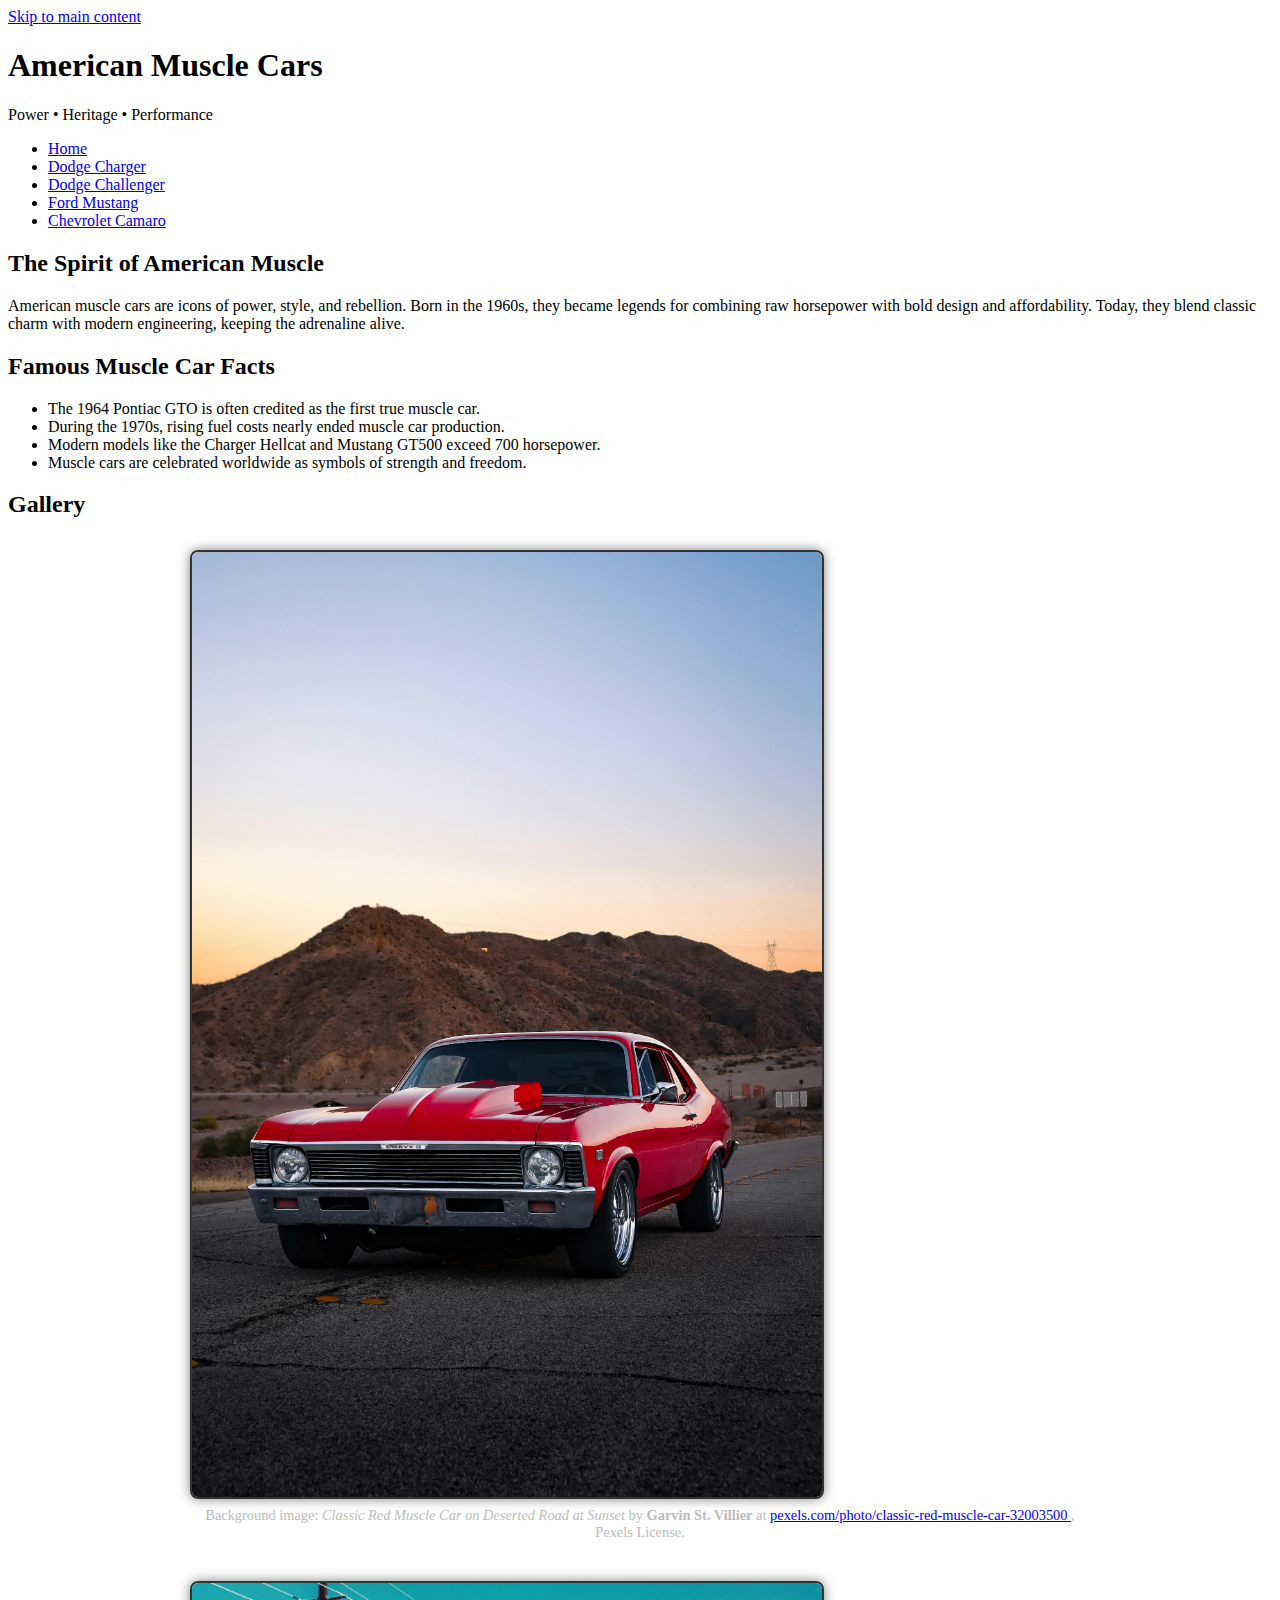
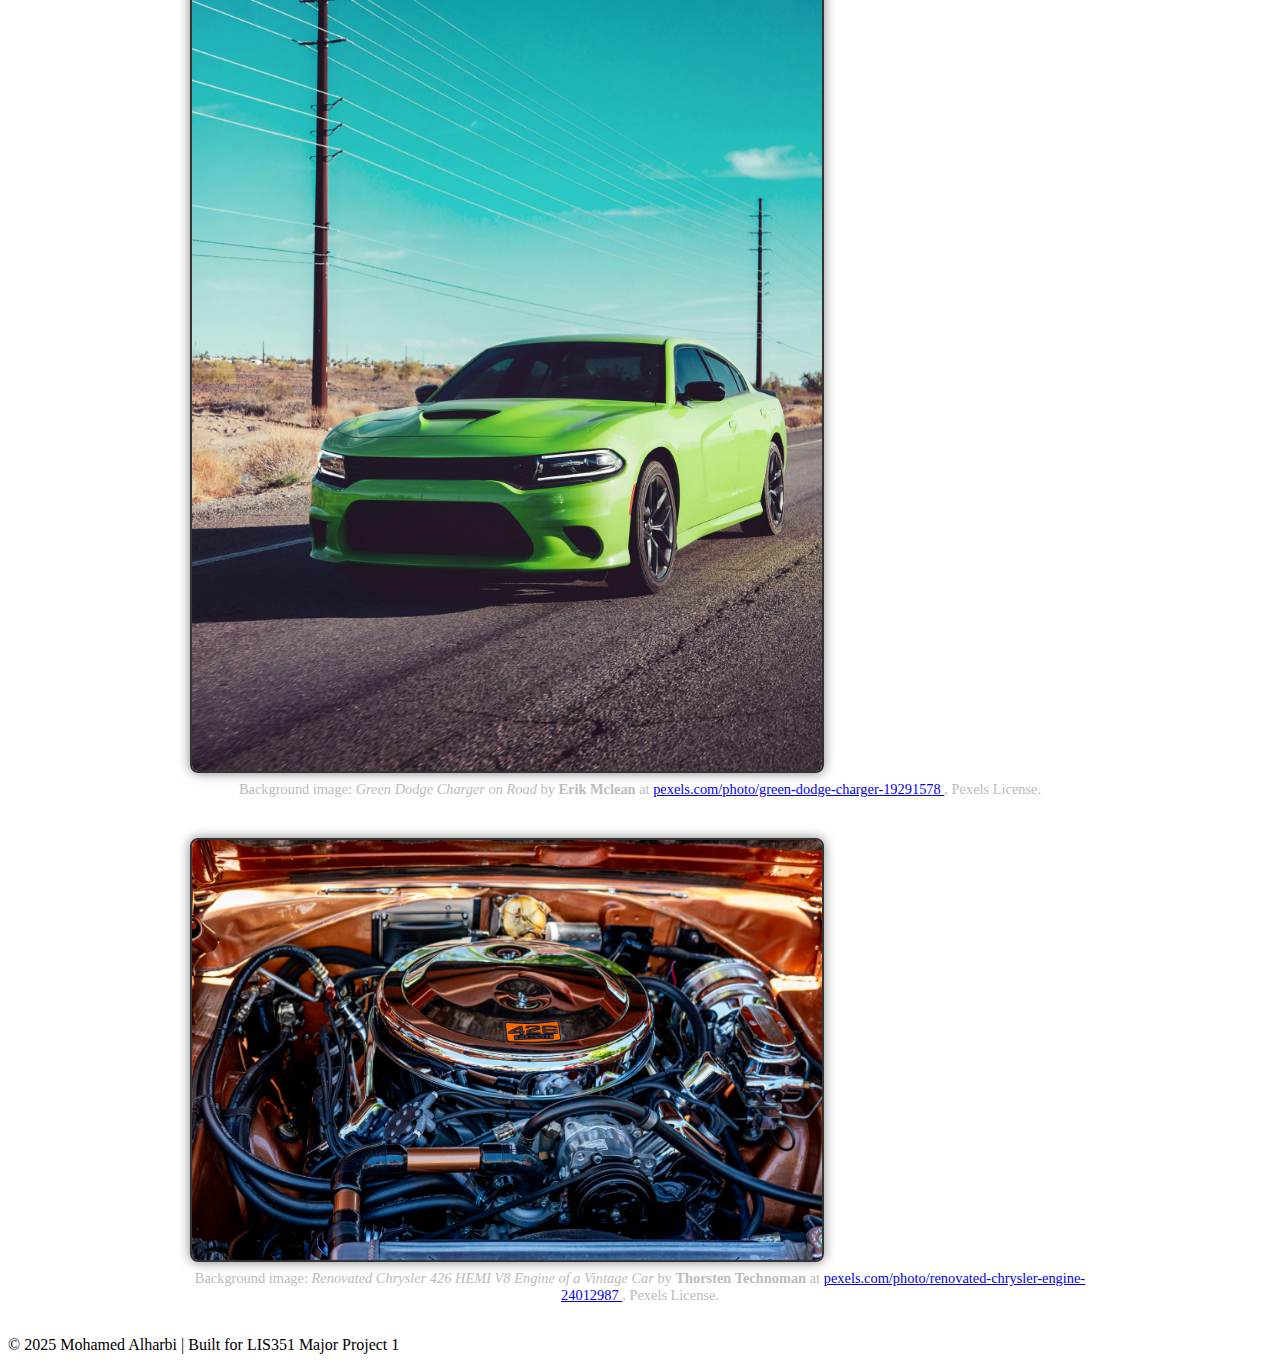
<file: index.html>
<!DOCTYPE html>
<html lang="en">
<head>
  <meta charset="utf-8" />
  <meta name="viewport" content="width=device-width, initial-scale=1" />
  <title>Home | American Muscle Cars</title>
  <link rel="stylesheet" href="styles.css" />
  <style>
    /* Home page gallery styling */
    .gallery {
      display: flex;
      flex-direction: column;
      align-items: center;
      gap: 2.5rem;
      margin: 2rem auto;
      max-width: 900px;
    }
    .gallery figure {
      text-align: center;
    }
    .gallery img {
      width: 70%;
      height: auto;
      border-radius: 8px;
      border: 2px solid #333;
      box-shadow: 0 0 12px rgba(0, 0, 0, 0.5);
      margin-bottom: 0.5rem;
    }
    .gallery figcaption {
      font-size: 0.9rem;
      color: #bbb;
      text-align: center;
    }
  </style>
</head>
<body>
  <a class="skip-link" href="#content">Skip to main content</a>

  <header class="site-header">
    <h1>American Muscle Cars</h1>
    <p class="tagline">Power • Heritage • Performance</p>
  </header>

  <nav class="site-nav" aria-label="Main navigation">
    <ul>
      <li><a href="index.html" aria-current="page">Home</a></li>
      <li><a href="charger.html">Dodge Charger</a></li>
      <li><a href="challenger.html">Dodge Challenger</a></li>
      <li><a href="mustang.html">Ford Mustang</a></li>
      <li><a href="camaro.html">Chevrolet Camaro</a></li>
    </ul>
  </nav>

  <main id="content">
    <section>
      <h2>The Spirit of American Muscle</h2>
      <p>
        American muscle cars are icons of power, style, and rebellion. Born in the 1960s, they
        became legends for combining raw horsepower with bold design and affordability. Today,
        they blend classic charm with modern engineering, keeping the adrenaline alive.
      </p>
    </section>

    <section>
      <h2>Famous Muscle Car Facts</h2>
      <ul>
        <li>The 1964 Pontiac GTO is often credited as the first true muscle car.</li>
        <li>During the 1970s, rising fuel costs nearly ended muscle car production.</li>
        <li>Modern models like the Charger Hellcat and Mustang GT500 exceed 700 horsepower.</li>
        <li>Muscle cars are celebrated worldwide as symbols of strength and freedom.</li>
      </ul>
    </section>

    <section aria-labelledby="gallery">
      <h2 id="gallery">Gallery</h2>
      <div class="gallery">
        <figure>
          <img src="images/home1.jpg" alt="Classic red muscle car on a deserted road at sunset" />
          <figcaption>
            Background image: <em>Classic Red Muscle Car on Deserted Road at Sunset</em> by 
            <strong>Garvin St. Villier</strong> at 
            <a href="https://www.pexels.com/photo/classic-red-muscle-car-on-deserted-road-at-sunset-32003500/" target="_blank" rel="noopener noreferrer">
              pexels.com/photo/classic-red-muscle-car-32003500
            </a>, Pexels License.
          </figcaption>
        </figure>

        <figure>
          <img src="images/home2.jpg" alt="Green Dodge Charger on road under bright blue sky" />
          <figcaption>
            Background image: <em>Green Dodge Charger on Road</em> by 
            <strong>Erik Mclean</strong> at 
            <a href="https://www.pexels.com/photo/green-dodge-charger-on-road-19291578/" target="_blank" rel="noopener noreferrer">
              pexels.com/photo/green-dodge-charger-19291578
            </a>, Pexels License.
          </figcaption>
        </figure>

        <figure>
          <img src="images/home3.jpg" alt="Chrome Chrysler 426 HEMI V8 engine inside a vintage car" />
          <figcaption>
            Background image: <em>Renovated Chrysler 426 HEMI V8 Engine of a Vintage Car</em> by 
            <strong>Thorsten Technoman</strong> at 
            <a href="https://www.pexels.com/photo/renovated-chrysler-426-hemi-v8-engine-of-a-vintage-car-24012987/" target="_blank" rel="noopener noreferrer">
              pexels.com/photo/renovated-chrysler-engine-24012987
            </a>, Pexels License.
          </figcaption>
        </figure>
      </div>
    </section>
  </main>

  <footer class="site-footer">
    <p>&copy; 2025 Mohamed Alharbi | Built for LIS351 Major Project 1</p>
  </footer>
</body>
</html>
</file>
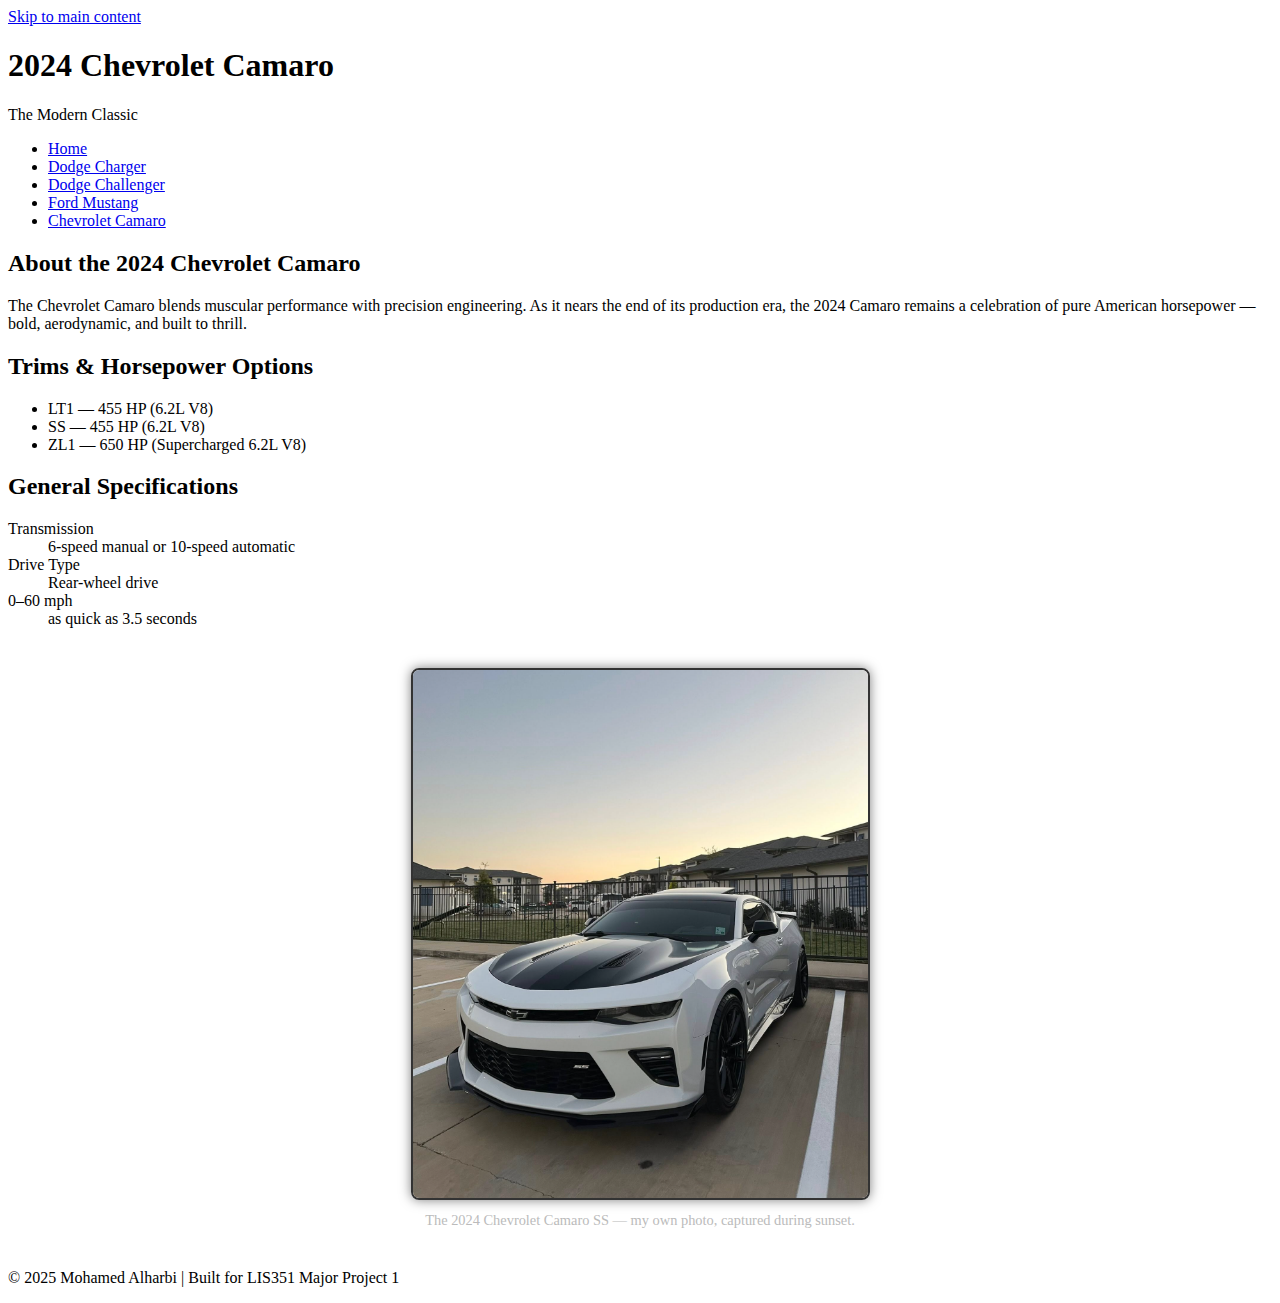
<file: camaro.html>
<!DOCTYPE html>
<html lang="en">
<head>
  <meta charset="utf-8" />
  <meta name="viewport" content="width=device-width, initial-scale=1" />
  <title>2024 Chevrolet Camaro | American Muscle Cars</title>
  <link rel="stylesheet" href="styles.css" />
  <style>
    /* Camaro page image layout */
    figure {
      max-width: 650px;       /* slightly smaller container */
      margin: 2.5rem auto;    /* extra breathing room top/bottom */
      text-align: center;
    }
    figure img {
      width: 70%;             /* smaller visual size */
      height: auto;
      border-radius: 8px;
      border: 2px solid #333;
      box-shadow: 0 0 12px rgba(0, 0, 0, 0.5);
    }
    figure figcaption {
      margin-top: 0.5rem;
      color: #bbb;
      font-size: 0.9rem;
    }
  </style>
</head>
<body>
  <a class="skip-link" href="#content">Skip to main content</a>

  <header class="site-header">
    <h1>2024 Chevrolet Camaro</h1>
    <p class="tagline">The Modern Classic</p>
  </header>

  <nav class="site-nav">
    <ul>
      <li><a href="index.html">Home</a></li>
      <li><a href="charger.html">Dodge Charger</a></li>
      <li><a href="challenger.html">Dodge Challenger</a></li>
      <li><a href="mustang.html">Ford Mustang</a></li>
      <li><a href="camaro.html" aria-current="page">Chevrolet Camaro</a></li>
    </ul>
  </nav>

  <main id="content">
    <h2>About the 2024 Chevrolet Camaro</h2>
    <p>
      The Chevrolet Camaro blends muscular performance with precision engineering.
      As it nears the end of its production era, the 2024 Camaro remains a celebration of
      pure American horsepower — bold, aerodynamic, and built to thrill.
    </p>

    <h2>Trims & Horsepower Options</h2>
    <ul>
      <li>LT1 — 455 HP (6.2L V8)</li>
      <li>SS — 455 HP (6.2L V8)</li>
      <li>ZL1 — 650 HP (Supercharged 6.2L V8)</li>
    </ul>

    <h2>General Specifications</h2>
    <dl>
      <dt>Transmission</dt>
      <dd>6-speed manual or 10-speed automatic</dd>
      <dt>Drive Type</dt>
      <dd>Rear-wheel drive</dd>
      <dt>0–60 mph</dt>
      <dd>as quick as 3.5 seconds</dd>
    </dl>

    <figure>
      <img src="images/camaro.jpg" alt="White and black Chevrolet Camaro SS parked outdoors at sunset" />
      <figcaption>The 2024 Chevrolet Camaro SS — my own photo, captured during sunset.</figcaption>
    </figure>
  </main>

  <footer class="site-footer">
    <p>&copy; 2025 Mohamed Alharbi | Built for LIS351 Major Project 1</p>
  </footer>
</body>
</html>
</file>
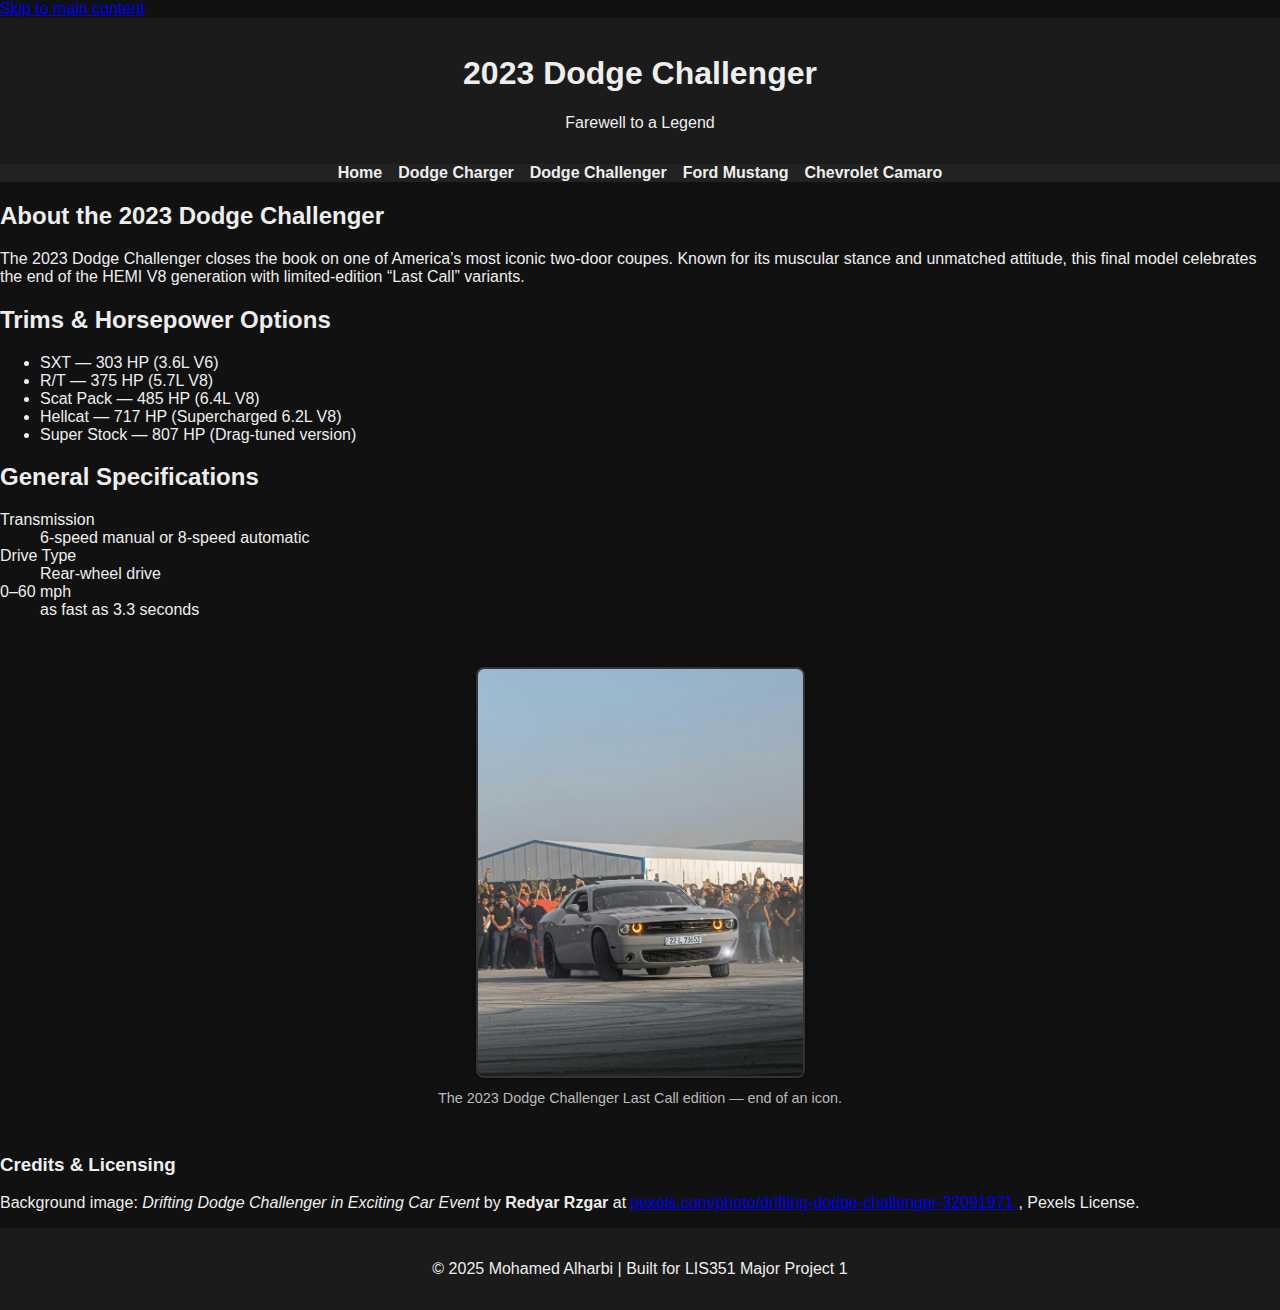
<file: challenger.html>
<!DOCTYPE html>
<html lang="en">
<head>
  <meta charset="utf-8" />
  <meta name="viewport" content="width=device-width, initial-scale=1" />
  <title>2023 Dodge Challenger | American Muscle Cars</title>
  <link rel="stylesheet" href="./styles.css" />
  <style>
    figure {
      max-width: 650px;
      margin: 3rem auto;
      text-align: center;
    }
    figure img {
      width: 50%;
      height: auto;
      border-radius: 8px;
      border: 2px solid #333;
      box-shadow: 0 0 10px rgba(0, 0, 0, 0.4);
    }
    figure figcaption {
      margin-top: 0.5rem;
      color: #bbb;
      font-size: 0.9rem;
    }
    body {
      background-color: #111;
      color: #eee;
      font-family: "Arial", sans-serif;
      margin: 0;
      padding: 0;
    }
    .site-header, .site-footer {
      text-align: center;
      padding: 1rem;
      background-color: #1b1b1b;
    }
    .site-nav ul {
      list-style: none;
      display: flex;
      justify-content: center;
      flex-wrap: wrap;
      gap: 1rem;
      padding: 0;
      margin: 0;
      background-color: #222;
    }
    .site-nav a {
      color: #eee;
      text-decoration: none;
      font-weight: bold;
    }
    .site-nav a:hover {
      color: #f33;
    }
  </style>
</head>
<body>
  <a class="skip-link" href="#content">Skip to main content</a>

  <header class="site-header">
    <h1>2023 Dodge Challenger</h1>
    <p class="tagline">Farewell to a Legend</p>
  </header>

  <nav class="site-nav" aria-label="Main navigation">
    <ul>
      <li><a href="./index.html">Home</a></li>
      <li><a href="./charger.html">Dodge Charger</a></li>
      <li><a href="./challenger.html" aria-current="page">Dodge Challenger</a></li>
      <li><a href="./mustang.html">Ford Mustang</a></li>
      <li><a href="./camaro.html">Chevrolet Camaro</a></li>
    </ul>
  </nav>

  <main id="content">
    <h2>About the 2023 Dodge Challenger</h2>
    <p>
      The 2023 Dodge Challenger closes the book on one of America’s most iconic two-door coupes.
      Known for its muscular stance and unmatched attitude, this final model celebrates the end
      of the HEMI V8 generation with limited-edition “Last Call” variants.
    </p>

    <h2>Trims & Horsepower Options</h2>
    <ul>
      <li>SXT — 303 HP (3.6L V6)</li>
      <li>R/T — 375 HP (5.7L V8)</li>
      <li>Scat Pack — 485 HP (6.4L V8)</li>
      <li>Hellcat — 717 HP (Supercharged 6.2L V8)</li>
      <li>Super Stock — 807 HP (Drag-tuned version)</li>
    </ul>

    <h2>General Specifications</h2>
    <dl>
      <dt>Transmission</dt>
      <dd>6-speed manual or 8-speed automatic</dd>
      <dt>Drive Type</dt>
      <dd>Rear-wheel drive</dd>
      <dt>0–60 mph</dt>
      <dd>as fast as 3.3 seconds</dd>
    </dl>

    <figure>
      <img src="./images/challenger.jpg" alt="Red Dodge Challenger drifting at a car event" />
      <figcaption>The 2023 Dodge Challenger Last Call edition — end of an icon.</figcaption>
    </figure>

    <h3>Credits & Licensing</h3>
    <p>
      Background image: <em>Drifting Dodge Challenger in Exciting Car Event</em> by 
      <strong>Redyar Rzgar</strong> at 
      <a href="https://www.pexels.com/photo/drifting-dodge-challenger-in-exciting-car-event-32091971/"
         target="_blank" rel="noopener noreferrer">
        pexels.com/photo/drifting-dodge-challenger-32091971
      </a>, Pexels License.
    </p>
  </main>

  <footer class="site-footer">
    <p>&copy; 2025 Mohamed Alharbi | Built for LIS351 Major Project 1</p>
  </footer>
</body>
</html>
</file>
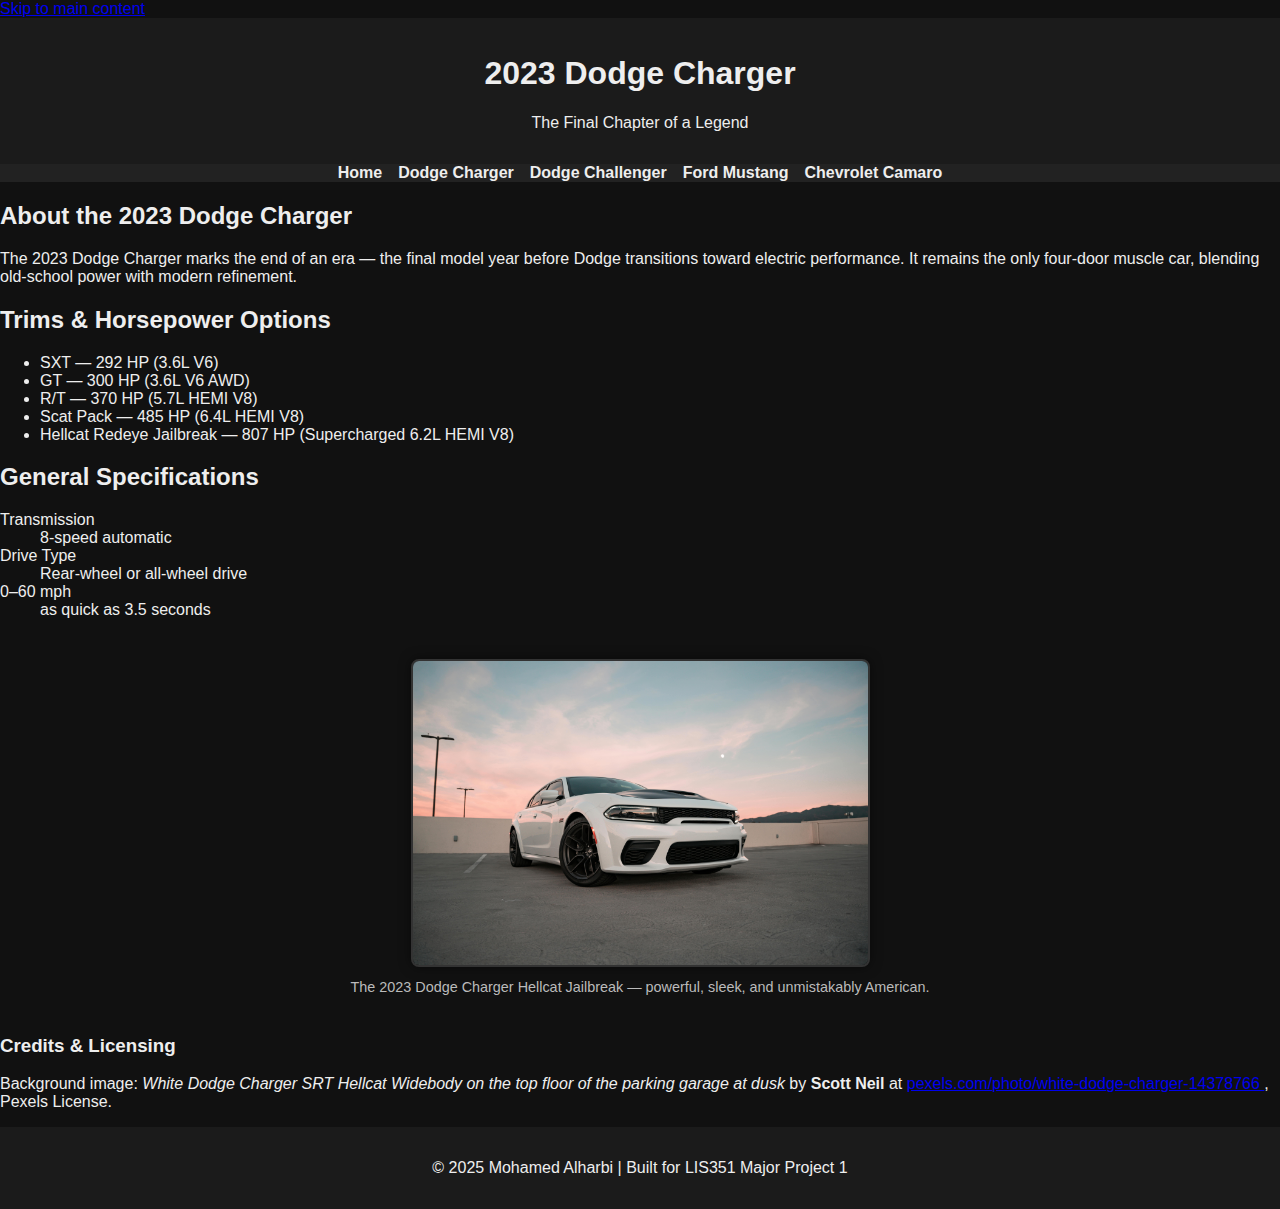
<file: charger.html>
<!DOCTYPE html>
<html lang="en">
<head>
  <meta charset="utf-8" />
  <meta name="viewport" content="width=device-width, initial-scale=1" />
  <title>2023 Dodge Charger | American Muscle Cars</title>

  <!-- ✅ Use relative path for CSS (works on GitHub Pages) -->
  <link rel="stylesheet" href="./styles.css" />

  <style>
    /* Charger page image layout */
    figure {
      max-width: 650px;
      margin: 2.5rem auto;
      text-align: center;
    }
    figure img {
      width: 70%;
      height: auto;
      border-radius: 8px;
      border: 2px solid #333;
      box-shadow: 0 0 12px rgba(0, 0, 0, 0.5);
    }
    figure figcaption {
      margin-top: 0.5rem;
      color: #bbb;
      font-size: 0.9rem;
    }

    /* Ensure footer and header match overall theme */
    body {
      background-color: #111;
      color: #eee;
      font-family: "Arial", sans-serif;
      margin: 0;
      padding: 0;
    }
    .site-header, .site-footer {
      text-align: center;
      padding: 1rem;
      background-color: #1b1b1b;
    }
    .site-nav ul {
      list-style: none;
      display: flex;
      justify-content: center;
      flex-wrap: wrap;
      gap: 1rem;
      padding: 0;
      margin: 0;
      background-color: #222;
    }
    .site-nav a {
      color: #eee;
      text-decoration: none;
      font-weight: bold;
    }
    .site-nav a:hover {
      color: #f33;
    }
  </style>
</head>
<body>
  <a class="skip-link" href="#content">Skip to main content</a>

  <header class="site-header">
    <h1>2023 Dodge Charger</h1>
    <p class="tagline">The Final Chapter of a Legend</p>
  </header>

  <nav class="site-nav" aria-label="Main navigation">
    <ul>
      <li><a href="./index.html">Home</a></li>
      <li><a href="./charger.html" aria-current="page">Dodge Charger</a></li>
      <li><a href="./challenger.html">Dodge Challenger</a></li>
      <li><a href="./mustang.html">Ford Mustang</a></li>
      <li><a href="./camaro.html">Chevrolet Camaro</a></li>
    </ul>
  </nav>

  <main id="content">
    <section>
      <h2>About the 2023 Dodge Charger</h2>
      <p>
        The 2023 Dodge Charger marks the end of an era — the final model year before Dodge transitions
        toward electric performance. It remains the only four-door muscle car, blending old-school power
        with modern refinement.
      </p>
    </section>

    <section>
      <h2>Trims & Horsepower Options</h2>
      <ul>
        <li>SXT — 292 HP (3.6L V6)</li>
        <li>GT — 300 HP (3.6L V6 AWD)</li>
        <li>R/T — 370 HP (5.7L HEMI V8)</li>
        <li>Scat Pack — 485 HP (6.4L HEMI V8)</li>
        <li>Hellcat Redeye Jailbreak — 807 HP (Supercharged 6.2L HEMI V8)</li>
      </ul>
    </section>

    <section>
      <h2>General Specifications</h2>
      <dl>
        <dt>Transmission</dt>
        <dd>8-speed automatic</dd>
        <dt>Drive Type</dt>
        <dd>Rear-wheel or all-wheel drive</dd>
        <dt>0–60 mph</dt>
        <dd>as quick as 3.5 seconds</dd>
      </dl>
    </section>

    <figure>
      <!-- ✅ Use relative path with lowercase folder name -->
      <img src="./images/charger.jpg" alt="White Dodge Charger SRT Hellcat Widebody on the top floor of a parking garage at dusk" />
      <figcaption>
        The 2023 Dodge Charger Hellcat Jailbreak — powerful, sleek, and unmistakably American.
      </figcaption>
    </figure>

    <h3>Credits & Licensing</h3>
    <p>
      Background image: <em>White Dodge Charger SRT Hellcat Widebody on the top floor of the parking garage at dusk</em> 
      by <strong>Scott Neil</strong> at 
      <a href="https://www.pexels.com/photo/white-dodge-charger-srt-hellcat-widebody-on-the-top-floor-of-the-parking-garage-at-dusk-14378766/" 
         target="_blank" rel="noopener noreferrer">
        pexels.com/photo/white-dodge-charger-14378766
      </a>, Pexels License.
    </p>
  </main>

  <footer class="site-footer">
    <p>&copy; 2025 Mohamed Alharbi | Built for LIS351 Major Project 1</p>
  </footer>
</body>
</html>
</file>
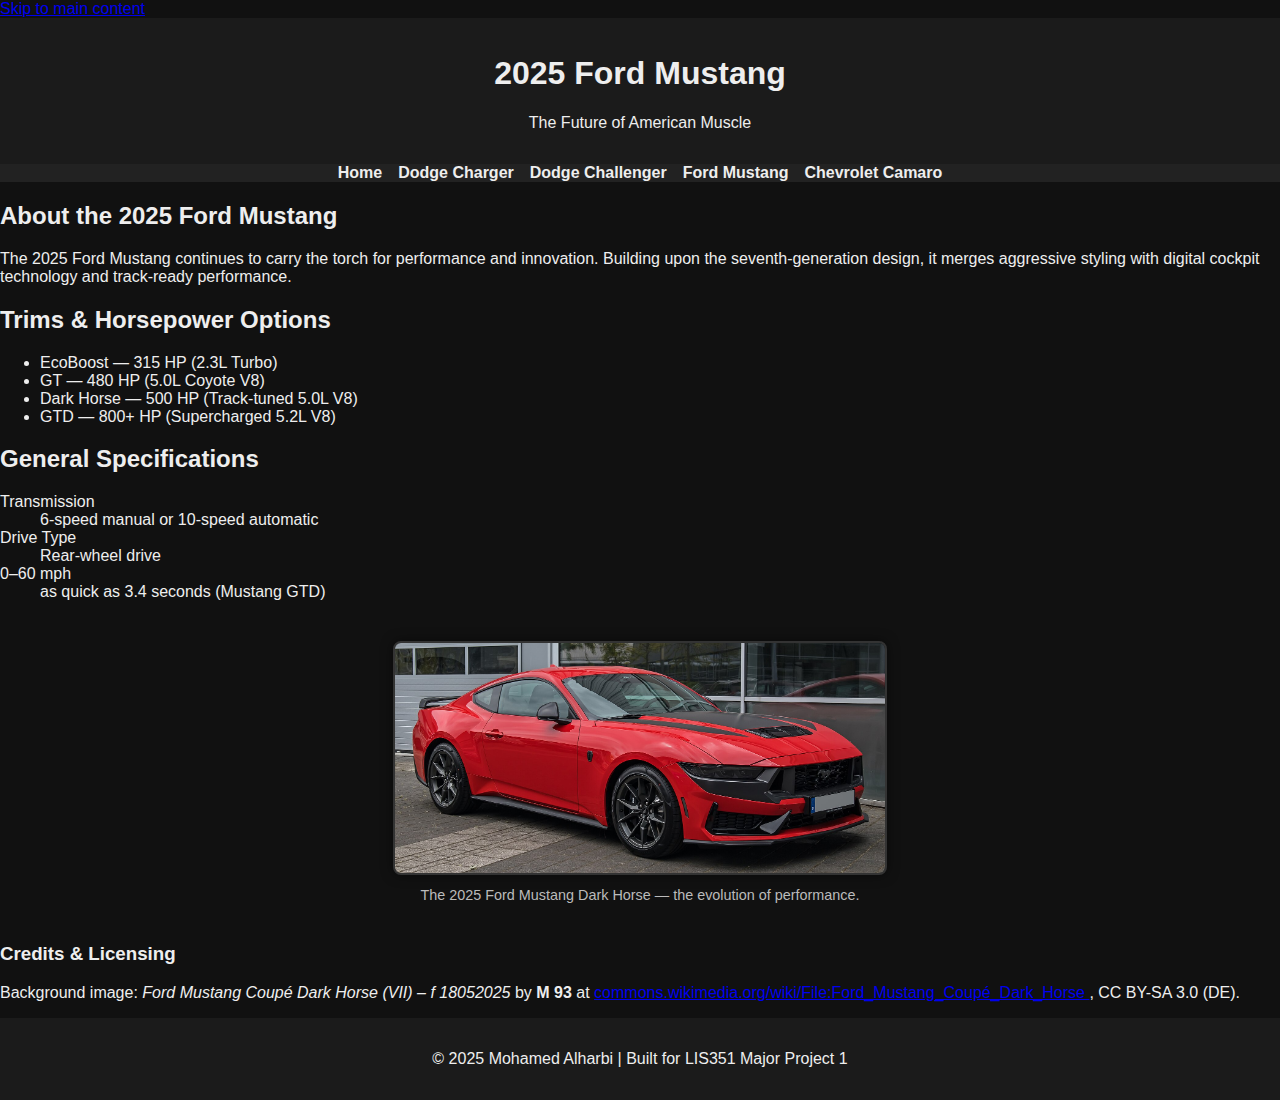
<file: mustang.html>
<!DOCTYPE html>
<html lang="en">
<head>
  <meta charset="utf-8" />
  <meta name="viewport" content="width=device-width, initial-scale=1" />
  <title>2025 Ford Mustang | American Muscle Cars</title>

  <!-- ✅ Relative path for GitHub Pages -->
  <link rel="stylesheet" href="./styles.css" />

  <style>
    /* Local adjustments for the Mustang page */
    figure {
      max-width: 700px;
      margin: 2.5rem auto;
      text-align: center;
    }
    figure img {
      width: 70%;
      height: auto;
      border-radius: 8px;
      border: 2px solid #333;
      box-shadow: 0 0 12px rgba(0, 0, 0, 0.5);
    }
    figure figcaption {
      margin-top: 0.5rem;
      color: #bbb;
      font-size: 0.9rem;
    }

    /* Shared visual style */
    body {
      background-color: #111;
      color: #eee;
      font-family: "Arial", sans-serif;
      margin: 0;
      padding: 0;
    }
    .site-header, .site-footer {
      text-align: center;
      padding: 1rem;
      background-color: #1b1b1b;
    }
    .site-nav ul {
      list-style: none;
      display: flex;
      justify-content: center;
      flex-wrap: wrap;
      gap: 1rem;
      padding: 0;
      margin: 0;
      background-color: #222;
    }
    .site-nav a {
      color: #eee;
      text-decoration: none;
      font-weight: bold;
    }
    .site-nav a:hover {
      color: #f33;
    }
  </style>
</head>
<body>
  <a class="skip-link" href="#content">Skip to main content</a>

  <header class="site-header">
    <h1>2025 Ford Mustang</h1>
    <p class="tagline">The Future of American Muscle</p>
  </header>

  <nav class="site-nav" aria-label="Main navigation">
    <ul>
      <li><a href="./index.html">Home</a></li>
      <li><a href="./charger.html">Dodge Charger</a></li>
      <li><a href="./challenger.html">Dodge Challenger</a></li>
      <li><a href="./mustang.html" aria-current="page">Ford Mustang</a></li>
      <li><a href="./camaro.html">Chevrolet Camaro</a></li>
    </ul>
  </nav>

  <main id="content">
    <h2>About the 2025 Ford Mustang</h2>
    <p>
      The 2025 Ford Mustang continues to carry the torch for performance and innovation.
      Building upon the seventh-generation design, it merges aggressive styling with digital
      cockpit technology and track-ready performance.
    </p>

    <h2>Trims & Horsepower Options</h2>
    <ul>
      <li>EcoBoost — 315 HP (2.3L Turbo)</li>
      <li>GT — 480 HP (5.0L Coyote V8)</li>
      <li>Dark Horse — 500 HP (Track-tuned 5.0L V8)</li>
      <li>GTD — 800+ HP (Supercharged 5.2L V8)</li>
    </ul>

    <h2>General Specifications</h2>
    <dl>
      <dt>Transmission</dt>
      <dd>6-speed manual or 10-speed automatic</dd>
      <dt>Drive Type</dt>
      <dd>Rear-wheel drive</dd>
      <dt>0–60 mph</dt>
      <dd>as quick as 3.4 seconds (Mustang GTD)</dd>
    </dl>

    <figure>
      <!-- ✅ GitHub-compatible relative path -->
      <img src="./images/mustang_darkhorse.jpg" alt="2025 Ford Mustang Dark Horse coupe parked outdoors" />
      <figcaption>The 2025 Ford Mustang Dark Horse — the evolution of performance.</figcaption>
    </figure>

    <h3>Credits & Licensing</h3>
    <p>
      Background image: <em>Ford Mustang Coupé Dark Horse (VII) – f 18052025</em> by 
      <strong>M 93</strong> at 
      <a href="https://commons.wikimedia.org/wiki/File:Ford_Mustang_Coup%C3%A9_Dark_Horse_%28VII%29_%E2%80%93_f_18052025.jpg"
         target="_blank" rel="noopener noreferrer">
        commons.wikimedia.org/wiki/File:Ford_Mustang_Coupé_Dark_Horse
      </a>, CC BY-SA 3.0 (DE).
    </p>
  </main>

  <footer class="site-footer">
    <p>&copy; 2025 Mohamed Alharbi | Built for LIS351 Major Project 1</p>
  </footer>
</body>
</html>
</file>
<file: styles.css>
/* --- 3-photo gallery layout shared by all pages --- */
.gallery{
  display: grid;
  grid-template-columns: repeat(3, 1fr);
  gap: 1rem;
}
.gallery figure{
  margin: 0;
}
.gallery img{
  width: 100%;
  height: auto;
  display: block;
  border-radius: 8px;
  border: 1px solid #e7e9f1;
}
.gallery figcaption{
  font-size: 0.95rem;
  color: #555;
  margin-top: 0.35rem;
}

/* Stack on small screens */
@media (max-width: 720px){
  .gallery{
    grid-template-columns: 1fr;
  }
}
</file>
